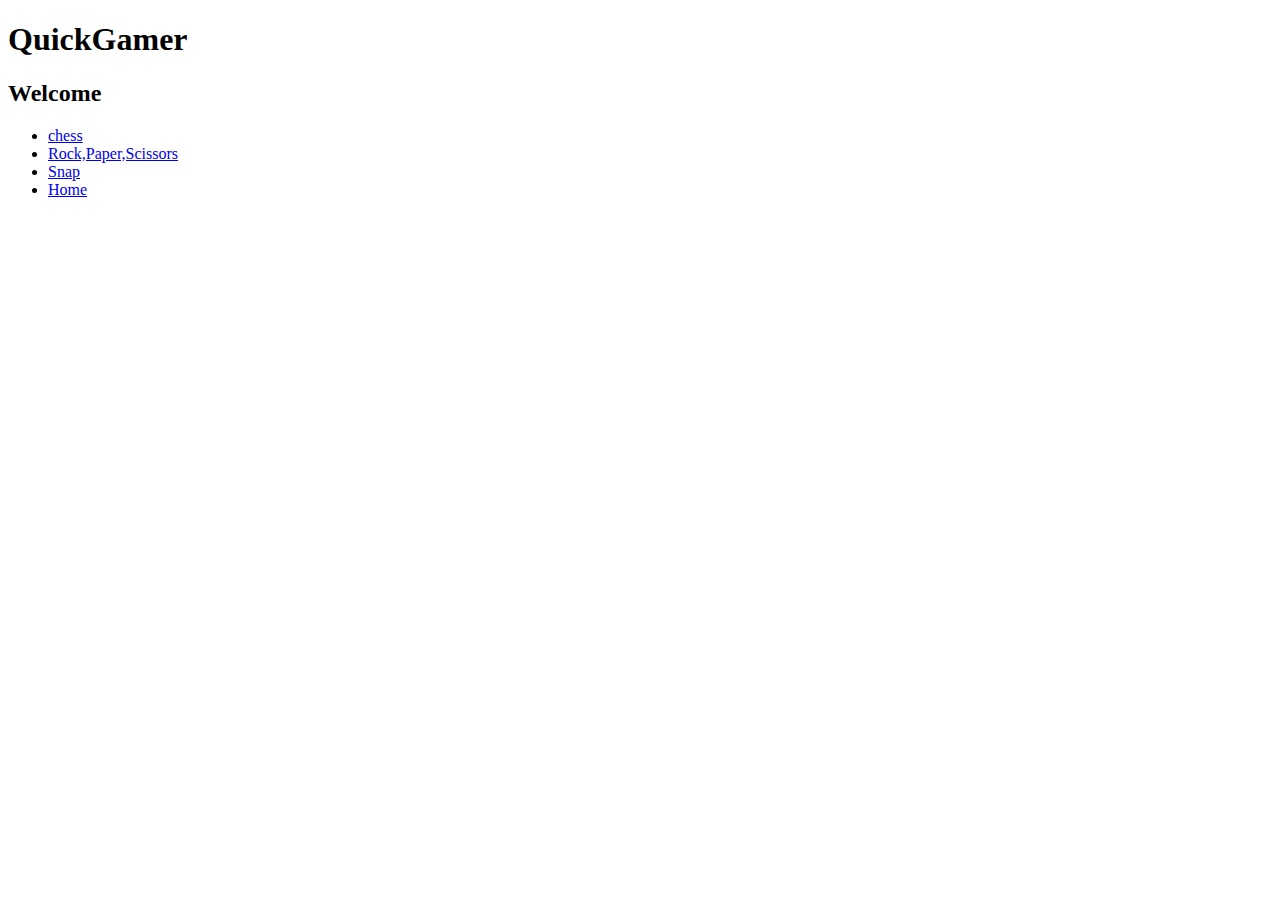
<file: home.html>
<!DOCTYPE html>
<html lang="en">
<head>
    <meta charset="UTF-8">
    <meta http-equiv="X-UA-Compatible" content="IE=edge">
    <meta name="viewport" content="width=device-width, initial-scale=1.0">
    <title>home.html</title>
</head>
<body>
    <h1>QuickGamer</h1>
    <div>
        <h2>Welcome</h2>
    </div>
    <div id ="menu">
        <ul>  
        <li id ="menu"><a href="nav1.html">chess</a></li>
        <li id ="menu"><a href="Rock.Paper.Scissors.html">Rock,Paper,Scissors</a></li>
        <li id ="menu"><a href="nav2.html">Snap</a></li>
        <li id ="menu"><a href="home.html">Home</a></li>
      </ul>
     </div>
    <div>
    <p>

    </p>
    </div>
</body>
</html>
</file>
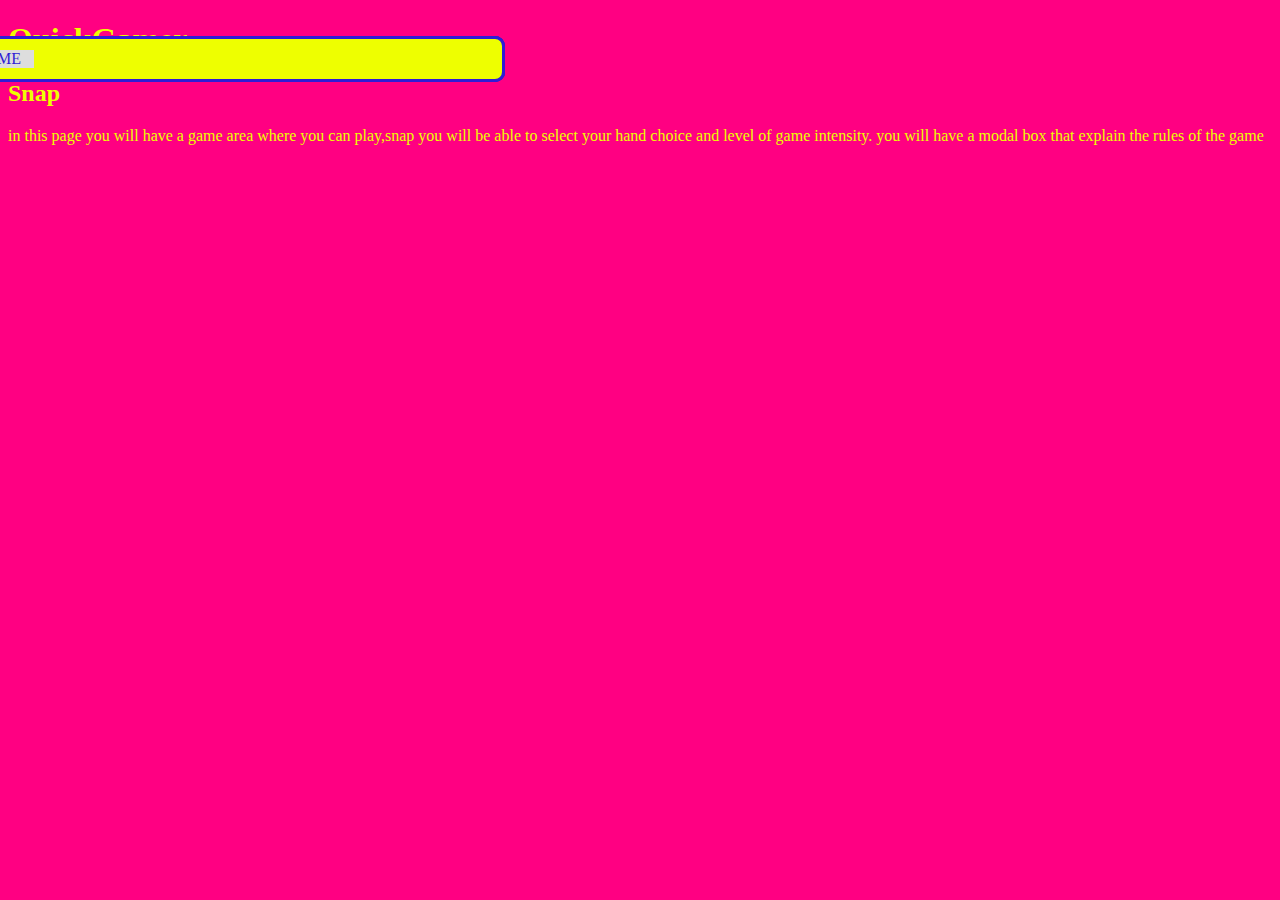
<file: nav2.html>
<!DOCTYPE html>
<html lang="en">
<head>
    <meta charset="UTF-8">
    <meta http-equiv="X-UA-Compatible" content="IE=edge">
    <meta name="viewport" content="width=device-width, initial-scale=1.0">
    <link rel="stylesheet" href="assets/css/nav.css">
    <link rel="preconnect" href="https://fonts.googleapis.com">
<link rel="preconnect" href="https://fonts.gstatic.com" crossorigin>
<link href="https://fonts.googleapis.com/css2?family=Press+Start+2P&display=swap" rel="stylesheet">
    <title>Snap</title>
</head>
<body>
    <div>
    <h1>QuickGamer</h1>
   </div>
    <h2>Snap</h2>
    <p>in this page you will have a game area where you can play,snap
        you will be able to select your hand choice and level of game intensity.
    you will have a modal box that explain the rules of the game </p>
    
    <div id ="menu">
        <ul>  
        <li id ="menu"><a href="nav1.html">chess</a></li>
        <li id ="menu"><a href="Rock.Paper.Scissors.html">Rock,Paper,Scissors</a></li>
        <li id ="menu"><a href="nav2.html">Snap</a></li>
        <li id ="menu"><a href="home.html">Home</a></li>
      </ul>
     </div>
</body>
</html>
</file>
<file: assets/css/nav.css>
body {
    background-color:#ff0082 ;
  color:rgb(238, 255, 0);
  
}
    
h1  h2 {justify-content: center;
  color:rgb(238, 255, 0);
  text-decoration: underline;
  text-decoration-color: darkgreen;
  font-family: 'Press Start 2P', cursive; 

}
  
  li a {
    display: block;
    width: 60px;
    background-color: #dddddd;
  }

  #menu /* layout main menu */
{
position: fixed;
left: -45px;
top: 20px;
  margin-top:1em;
  padding-bottom:1em;
  width:40%;

}

ul.menu
{
   display: table;
   margin-left: auto;
   margin-right: 0em;
}

div#menu li /* horizontal menu layout */
{
  padding: 0.7em 1em 0.7em 1em;
  border: 3px solid #301cd5;
  border-radius: 10px;
  margin-right: 30px;
  background-color: rgb(238, 255, 0);
}


div#menu li a:hover /* link style on-mouse-over */
{
  color:#301cd5;
  text-transform: uppercase;
  text-decoration: none;

}

div#menu li:hover  /* button style on-mouse-over */
{
  padding: 0.7em 1em 0.7em 1em;
  border: rgb(238, 255, 0);
  border-radius: 10px;
  background-color: #301cd5;
}


div#menu li a /* link style */
{
  color:#301cd5;
  font-size: 1em;
  text-transform: uppercase;
  text-decoration: none;
  display: inline-block;
}

div#menu li.active a /* active menu item style */
{
  color:#FFFFFF;
  text-transform: uppercase;
  text-decoration: none;
}

div#menu li.active /* active menu button style */
{
  padding: 0.7em 1em 0.7em 1em;
  border: 3px solid #FFFFFF;
  border-radius: 10px;
  background-color: #dd417f;
}


.modal {
  display: none; /* Hidden by default */
  position: fixed; /* Stay in place */
  z-index: 1; /* Sit on top */
  padding-top: 100px; /* Location of the box */
  left: 0;
  top: 0;
  width: 100%; /* Full width */
  height: 100%; /* Full height */
  overflow: auto; /* Enable scroll if needed */
  background-color: rgb(0,0,0); /* Fallback color */
  background-color: rgba(0,0,0,0.4); /* Black w/ opacity */
}
.modal-content {
  background-color: #fefefe;
  margin: auto;
  padding: 20px;
  border: 1px solid #888;
  width: 80%;
}
.background {
  background-color: #4180dd;
}
.homeback {
  background-color: darkseagreen;
}
h2 {justify-content: center;}

.bg {    
  
    background-size: cover;
    position: absolute;
    top: 0px;
    right: 0px;
    bottom: 0px;
    left: 0px;
    position: relative; 
    height: 100vh;
    width: 100%;
    display: flex;
    align-items: center;
    justify-content: center;}

    .footer {
      position: fixed;
      left: 0;
      bottom: 0;
      width: 100%;
      background-color:rgb(15, 15, 14);
      color:rgb(238, 255, 0);
      text-align: center;
    }
     

    #h1-position {
      display: block;
      

    }
    #gamearea {
      background-color:rgb(238, 255, 0); 
      color:#301cd5; 
      border: 3px solid #301cd5;
      border-radius: 10px;
    }
    img { 
      position:fixed;
      width: 100%;
      height: 400px;
      background-image: url(../images/arcade-games-154575_1280.png);
      background-repeat: no-repeat;
      background-size: contain;
      border: 1px solid red;
    }
    .my_video {
      margin: 0 auto;
      border: 20px groove rgb(85, 84, 84);}
</file>
